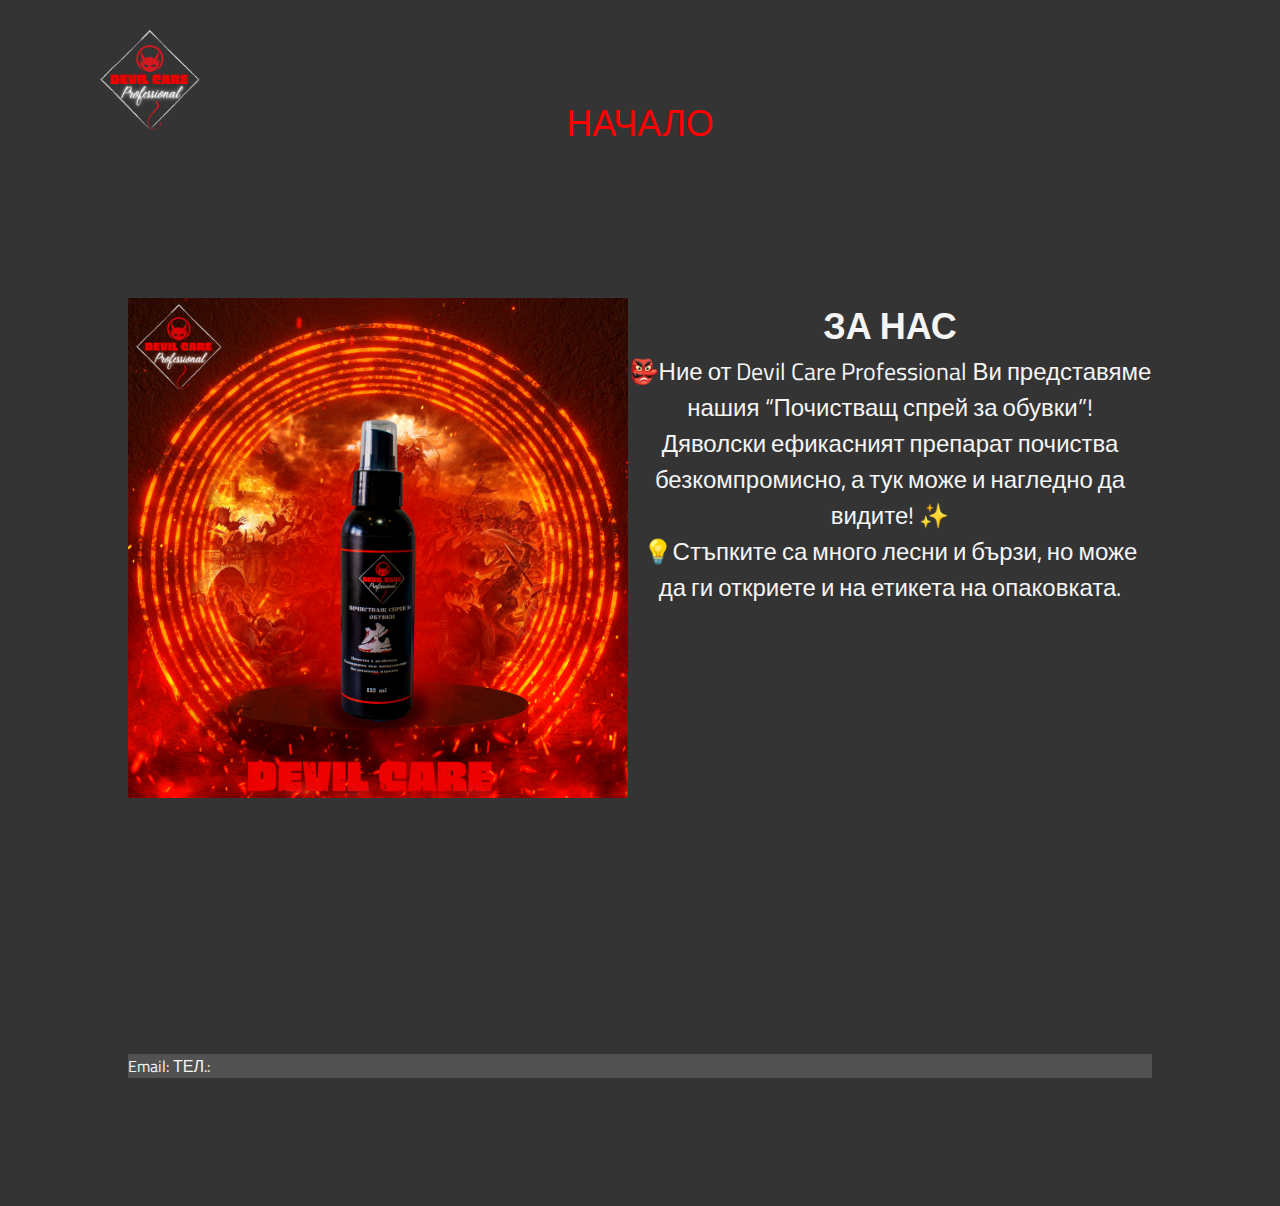
<file: zanas.html>
<!DOCTYPE html>
<html lang="en">
<head>
    <meta charset="UTF-8">
    <meta http-equiv="X-UA-Compatible" content="IE=edge">
    <meta name="viewport" content="width=device-width, initial-scale=1.0">
    <link type="text/css" href="CSS/main.css" rel="stylesheet" />
    <title>about</title>
</head>
<body>
    <header>
        <nav>
            <div class="navbar-top">
                <div>
                    <a href="index.html" class="logo">
                        <img src="Images/logo.png" alt="">
                    </a>
                </div>
            </div>
            <div class="navbar" id="navbar">
                <div class="links">
                    <ul>
                        <li class="nav-links">
                            <a href="index.html" class="link">НАЧАЛО</a>
                        </li>
                    </ul>
                </div>
            </div>
        </nav>
    </header>


        <div class="about">
                <figure>
                    <img
                        src="Images/image3.jpeg"
                    />
                </figure>
                <div>
                    <h2>ЗА НАС</h2>
                    <p>
                        👺Ние от Devil Care Professional Ви представяме нашия “Почистващ спрей за обувки”! <br>
                        Дяволски ефикасният препарат почиства безкомпромисно, а тук може и нагледно да видите! ✨ <br>
                        💡Стъпките са много лесни и бързи, но може да ги откриете и на етикета на опаковката. <br>
                    </p>
                </div>
        </div>

        <footer>
            <div class="footer-column-1">
               <a href=""> <i class="fab fa-facebook-f"></i></a>
               <a href=""><i class="fa-brands fa-instagram"></i></a>
            </div>
            <div class="footer-column-2">
                <a href="#">Email:</a>
                <a href="#">ТЕЛ.:</a>
            </div>
    </footer>
</body>
</html>
</file>
<file: CSS/main.css>
@import url("https://fonts.googleapis.com/css2?family=Titillium+Web:wght@200;300;400;700&display=swap");

* {
    margin: 0;
    padding: 0;
    box-sizing: border-box;
    text-decoration: none;
    font-family: "Titillium Web", sans-serif;
    list-style-type: none;
    color: whitesmoke;
}

html {
    -ms-overflow-style: none; /* IE and Edge */
    scrollbar-width: none;
}

html::-webkit-scrollbar {
    display: none;
}

body {
    display: flex;
    flex-direction: column;
    -ms-overflow-style: none; /* IE and Edge */
    scrollbar-width: none;
    background: rgb(52, 52, 52);
}

body::webkit-scrollbar {
    display: none;
}

a {
    line-height: 1;
}

ul {
    list-style-type: none;
}

button:focus {
    outline: none;
}

/* clears the 'X' from Internet Explorer */
input[type="search"]::-ms-clear {
    display: none;
    width: 0;
    height: 0;
}
input[type="search"]::-ms-reveal {
    display: none;
    width: 0;
    height: 0;
}

/* clears the 'X' from Chrome */
input[type="search"]::-webkit-search-decoration,
input[type="search"]::-webkit-search-cancel-button,
input[type="search"]::-webkit-search-results-button,
input[type="search"]::-webkit-search-results-decoration {
    display: none;
}

/*Navbar*/
nav {
    display: flex;
    flex-direction: column;
    position: relative;
    justify-content: center;
    align-items: center;
    padding: 10px;
    font-size: 1.5rem;
}
.navbar .links ul .nav-links a {
    color: red;
    font-size: 150%;
}

/* logo and shopping cart */
nav .navbar-top {
    max-width: 1600px;
    padding: 10px;
    width: 100%;
    display: flex;
    flex-direction: row;
    justify-content: space-between;
}

.navbar-top .logo img {
    position: absolute;
    top: 30px;
    left: 100px;
    width: 100px;
}

#menuButton {
    width: 45px;
    height: 40px;
    cursor: pointer;
    color: red;
    background: transparent;
    border: none;
    display: none;
    font-size: 1.5rem;
}

#menuButton:focus {
    outline: none;
}

#menuButton:hover {
    color: red;
}

/* container of and shopping cart */
.navbar-top > div {
    margin-right: 10px;
    display: flex;
    flex-direction: row;
    align-items: center;
    justify-content: center;
    height: 60px;
}


.navbar-top .shopping-cart {
    margin-left: 10px;
    font-size: 1.4rem;
}

.shopping-cart .sum-prices {
    display: flex;
    flex-direction: row;
    justify-content: center;
    align-items: center;
}

#sum-prices {
    padding-left: 5px;
}

.sum-prices h6 {
    font-size: 0.9rem;
}

.shoppingCartButton {
    cursor: pointer;
}

.shoppingCartButton:hover,
.account:hover * {
    color: red;
}

.producstOnCart {
    -ms-overflow-style: none; /* IE and Edge */
    scrollbar-width: none;
    overflow: hidden;
    overflow-y: scroll;
    scroll-behavior: smooth;
    overscroll-behavior: contain;
    background-color: #202020;
    width: 300px;
    height: 500px;
    color: #f0f0f0;
    z-index: 15;
    position: fixed;
    top: 20px;
    right: 0;
    text-align: center;
    animation: fade 1s;
}

.producstOnCart::-webkit-scrollbar {
    display: none;
}

@keyframes fade {
    0% {
        transform: translateX(100%);
    }
    100% {
        transform: none;
    }
}

.producstOnCart::-webkit-scrollbar {
    width: 0;
    background: transparent;
}

.hide {
    display: none;
    visibility: none;
}

.producstOnCart ul {
    text-align: left;
    display: flex;
    flex-direction: column;
    justify-content: center;
    align-items: center;
}

.producstOnCart .buyItem {
    border-bottom: #aaa 1px solid;
    width: 90%;
    padding: 10px 0;
    display: flex;
}

.producstOnCart img {
    width: 90px;
}

.producstOnCart .top {
    display: flex;
    background-color: #616161;
    text-align: center;
    padding: 10px 0;
    position: sticky;
    top: 0;
    width: 100%;
}

.top button {
    background: transparent;
    border: none;
    font-size: 1.5rem;
    margin-left: 10px;
    color: #c24c37;
    cursor: pointer;
}

.top button:hover {
    color: #e40505;
}

.top h3 {
    position: absolute;
    left: 50%;
    top: 50%;
    transform: translate(-50%, -50%);
    margin: 0 auto;
}

.producstOnCart > .checkout {
    font-size: 0.9rem;
    margin: 20px auto;
    border: none;
    background-color: red;
    padding: 10px 20px;
    color: #eee;
    cursor: pointer;
}

.overlay {
    overflow: hidden;
    display: inline-block;
    content: "";
    position: fixed;
    left: 0;
    top: 0;
    width: 100vw;
    height: 100vh;
    z-index: -1;
    background: rgba(0, 0, 0, 0.5);
}

.stopScrolling {
    height: 100vh;
    overflow: hidden;
}

.buyItem h6 {
    margin-bottom: 10px;
}

.buyItem button {
    background: transparent;
    color: #fff;
    cursor: pointer;
    font-weight: 900;
    font-size: 1.2rem;
    padding: 0 6px;
    border: none;
}

.buyItem button:active {
    color: red;
}

.buyItem > div {
    padding: 0 20px;
}

.producstOnCart .empty {
    justify-self: center;
    margin: 150px auto;
}


.navbar {
    max-width: 1600px;
    width: 88vw;
    display: flex;
    flex-direction: row;
    position: relative;
}

.searchbar form {
    position: absolute;
    right: 17px;
    top: 27.5px;
    transform: translate(0%, -50%);
    transition: all 1s;
    width: 40px;
    height: 40px;
    background: white;
    box-sizing: border-box;
    border-radius: 25px;
    border: 1px solid #555;
    padding: 5px;
}

.searchbar > form input {
    position: absolute;
    top: 0;
    left: 0;
    width: 100%;
    height: 36px;
    line-height: 20px;
    outline: 0;
    border: 0;
    display: none;
    font-size: 0.9rem;
    border-radius: 20px;
    padding: 0 20px;
}

.searchbar form:hover {
    width: 300px;
    cursor: pointer;
}

.searchbar form:hover input {
    display: block;
}

.searchbar input::placeholder {
    color: #242424;
    font-size: 0.8em;
}

.searchbar > form:hover #search-icon {
    background: #07051a;
    color: white;
}

#search-icon {
    box-sizing: border-box;
    padding: 8px;
    width: 38px;
    height: 38px;
    position: absolute;
    top: 0;
    right: 0;
    border-radius: 50%;
    color: #07051a;
    text-align: center;
    font-size: 1rem;
    transition: all 1s;
}

#search-icon:active,
#search-icon:focus {
    outline: none;
}

.links {
    position: relative;
    display: inline-block;
    margin: auto;
}

.links ul {
    display: flex;
    flex-direction: row;
}

ul .nav-links {
    cursor: pointer;
    color: #333333;
    text-align: center;
    padding: 15px;
}


.link {
    text-align: center;
    font-size: 0.9rem;
}

.nav-links:hover .link {
    color: #fffcc6;
    text-decoration: underline;
}

.navbarResponsive .links {
    margin: 5px;
}

.navbarResponsive ul {
    flex-direction: column;
    text-align: left;
}

.navbarResponsive .searchbar form {
    position: relative;
    margin-left: 50px;
}

.navbarResponsive .nav-links {
    text-align: left;
}

.navbarResponsive .nav-links > .link {
    z-index: 15;
    color: white;
}

#hearderSlide {
    background-color: #49989e;
    height: 55vh;
    position: relative;
}

#hearderSlide .MS-content {
    margin: 0 1%;
    white-space: nowrap; /* required */
    overflow: hidden; /* required */
    height: 100%;
}

#hearderSlide .item {
    display: inline-block;
    width: 33.3333%; /* required * Determines number of visible slides */
    position: relative; /* required */
    vertical-align: top; /* required */
    overflow: hidden; /* required */
    height: 100%; /* recommended */
    white-space: normal;
}

.item img {
    width: 100%;
    height: 100%;
    padding: 20px 10px;
}

#hearderSlide .MS-controls .MS-left {
    border: none;
    left: 10px;
}
#hearderSlide .MS-controls .MS-right {
    border: none;
    right: 10px;
}

.MS-right:focus,
.MS-left:focus {
    outline: none;
}

.MS-right:active,
.MS-left:active {
    color: #fff;
    background-color: #49989e;
}

#hearderSlide .MS-right {
    position: absolute;
    font-weight: bolder;
    right: 20px;
    top: 50%;
    transform: translateY(-50%);
}

#hearderSlide .MS-left {
    font-weight: bolder;
    position: absolute;
    left: 20px;
    top: 50%;
    transform: translateY(-50%);
}

main {
    display: flex;
    flex-direction: column;
    margin-top: 10%;
    font-size: 1.5rem;
}

.main-section {
    text-align: center;
}


.products {
    display: grid;
}
.product{
    margin: 10%;
}


.product-under {
    position: relative;
}

.product-over {
    z-index: 10;
    position: absolute;
    float: left;
    max-width: 500px;
    width: 100%;
    height: 100%;
    display: none;
    justify-content: center;
    align-items: center;
    animation-name: show_top;
    animation-duration: 1s;
    backdrop-filter: blur(5px);
}
@keyframes show_top {
    from {
        opacity: 0;
    }
    to {
        opacity: 1;
    }
}

.product-image:hover .product-over {
    display: flex;
    flex-direction: column;
}

.product-image img {
    max-width: 500px;
    border-radius: 10%;
    float: left;
    width: 100%;
}

.product-summary {
    float: right;
    text-align: start;
}
.priceValue {
    font-size: 1.2rem;
    color: red;
}

.about img {
    float: left;
    max-width: 500px;
    width: 100%;
}


/* Buttons style */
.btn {
    background-color: red;
    padding: 15px 50px 15px 30px;
    color: #141414;
    font-weight: bold;
    border-radius: 5px;
    text-align: center;
    font-size: 1.1rem;
    position: relative;
}

.btn:active {
    box-shadow: none;
}

.btn > .fa-angle-right {
    font-size: 1.5rem;
    position: absolute;
    right: 30px;
    top: 50%;
    transform: translateY(-50%);
    transition: right 0.5s;
}

.btn:hover .fa-angle-right {
    font-size: 1.5rem;
    position: absolute;
    right: 20px;
}

.btn i {
    margin: 0 5px;
}
/* Тук трябва да пипам
.pop-mobiles {
    display: flex;
    flex-direction: column;
    align-items: center;
    justify-content: center;
    position: relative;
}

.pop-mobiles-1 {
    background: linear-gradient(to top, #2c2c2c, #9c9c9c);
    overflow: hidden;
    width: 100%;
    height: 600px;
    margin-bottom: 30px;
    position: relative;
    padding: 0;
}

.pop-mobiles-1 > figure {
    position: absolute;
    left: 0;
    bottom: 0;
    width: 49%;
}

.pop-mobiles-1 img {
    position: absolute;
    left: 0;
    bottom: 0;
    width: 100%;
    z-index: 0;
}

.pop-mobiles-1 > div {
    position: absolute;
    right: 10%;
    top: 30%;
    z-index: 10;
    width: 40%;
    height: 100%;
    text-align: left;
}
.pop-mobiles-1 h4 {
    color: rgb(187, 76, 76);
    font-size: 1.2rem;
}

.pop-mobiles-1 h2 {
    font-family: "Franklin Gothic Medium", "Arial Narrow", Arial, sans-serif;
    font-weight: 900;
    font-size: 1.8rem;
}

.pop-mobiles-1 .btn {
    display: inline-block;
    margin-top: 50px;
    margin: 50px 0;
}

.btn-newMobile {
    background-color: white;
    color: #49989e;
    box-shadow: 3px 3px 5px #4e4e4e;
    z-index: 10;
}

.pop-mobiles-2 {
    width: 55%;
}

.pop-mobiles-2 .products {
    grid-template-columns: repeat(3, 1fr);
}

.pop-mobiles-2 .product {
    overflow: hidden;
    margin-bottom: 10px;
}

.pop-mobiles-2 img {
    width: 70%;
    margin: auto;
}

.btn-small {
    border: none;
    font-size: 0.9rem;
    width: 60%;
    padding: 15px;
    background-color: white;
    box-shadow: 2px 2px 2px #49989e;
    color: black;
    margin-bottom: 10px;
    cursor: pointer;
}

.btn-small:hover {
    background-color: #49989e;
    color: white;
}*/

.about {
    margin: 10%;
    text-align: center;
    font-size: 1.5rem;
} 

footer {
    background: rgb(82, 82, 82);
    margin: 10%;
}

.footer-column-1 {
    width: calc(33.33333%);
    float: left;
}

.footer-column-2 {
    width: calc(33.33333%);
    float: left;
}


@media screen and (max-width: 1024px) {
    nav .navbar-top {
        padding: 0;
    }

    nav {
        justify-content: left;
        align-items: flex-start;
        margin-bottom: 20px;
    }

    #hearderSlide .item {
        display: inline-block;
        width: 100%;
    }
    .navbar-top .logo {
        width: 100px;
        float: left;
    }

    #menuButton {
        display: inline;
    }

    .navbar {
        background-color: #141414;
        width: 400px;
        height: 55vh;
        z-index: 10;
        position: absolute;
        top: 100px;
        left: 0;
        transform: translateX(-500px);
        color: whitesmoke;
    }

    .navbarResponsive {
        transition: transform 0.5s;
        flex-direction: column;
        transform: translateX(0);
    }

    .navbarResponsive:after {
        content: "";
        position: fixed;
        left: 0;
        top: 0;
        width: 100vw;
        height: 100%;
        background: rgba(0, 0, 0, 0.5);
        z-index: -1;
    }

    .nav-links:hover .link::before {
        display: none;
    }

    .nav-links:hover .link::after {
        display: none;
    }
    .nav-links:hover .link {
        text-decoration: underline;
    }

    .item img {
        padding: 10px 5px;
    }

    .pop-mobiles-2 {
        width: 90%;
        margin-top: 100px;
    }


    .product-over button {
        font-size: 0.9rem;
        bottom: 30%;
    }

}

@media screen and (max-width: 768px) {
    .account-btn {
        font-size: 1rem;
    }


    .pop-mobiles-1 > figure {
        width: 70%;
    }

    .pop-mobiles-1 > div {
        left: 10%;
        top: 40%;
        width: 70%;
        height: auto;
    }

    footer .footer-second {
        margin-left: 30px;
        display: flex;
        flex-direction: column;
        justify-content: start;
        align-items: start;
    }

    .footer-second h3 {
        margin-bottom: 15px;
    }

    .footer-second > div {
        margin-top: 30px;
        text-align: left;
        width: 100%;
    }
    .footer-second a {
        width: 100%;
    }
}

@media screen and (max-width: 500px) {
    .btn {
        font-size: 0.9rem;
    }

    .navbar {
        width: 100vw;
        height: 430px;
    }

    .producstOnCart {
        font-size: 0.8rem;
    }

    .pop-mobiles-1 {
        width: 100%;
        font-size: 0.9rem;
        height: 300px;
        margin: 0;
    }

    .pop-mobiles-1 .btn {
        opacity: 0.9;
    }

    .pop-mobiles-1 > div {
        top: 0%;
    }

    .pop-mobiles-1 h2 {
        font-family: "Franklin Gothic Medium", "Arial Narrow", Arial, sans-serif;
        font-weight: 900;
        font-size: 1.4rem;
    }
    .pop-mobiles-2 {
        width: 55%;
        margin-left: 1%;
    }


    .pop-mobiles-2 .products {
        grid-template-columns: 1fr;
    }

    .product-summary .price {
        display: inline;
        left: 0;
    }

    .account-text {
        display: none;
    }

    .fas {
        font-size: 1rem;
    }
    .pop-mobiles {
        justify-content: center;
        align-items: center;
        flex-direction: column;
    }
}
</file>
